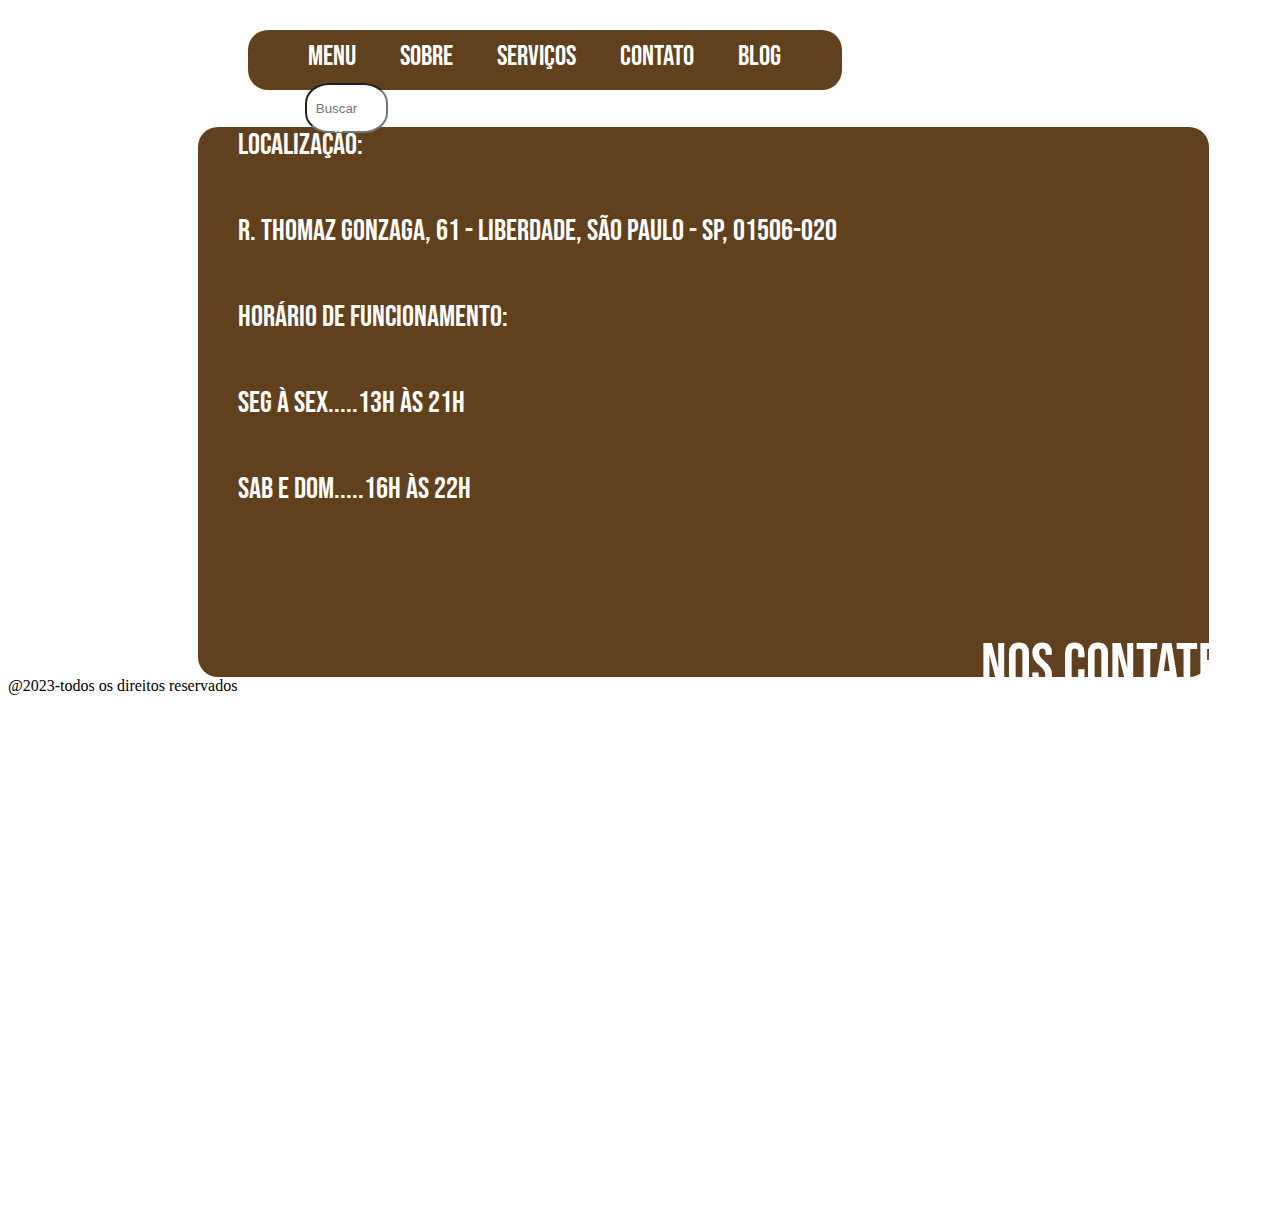
<file: contato.html>
<!DOCTYPE html>
<html lang="en">
<head>
    <meta charset="UTF-8">
    <meta http-equiv="X-UA-Compatible" content="IE=edge">
    <meta name="viewport" content="width=device-width, initial-scale=1.0">
    <link rel="stylesheet" href="style4.css">
    <title>Vinheria Agnello</title>
</head>
<body>
    <div class="container">
    <nav id="menu">
        <ul>
            <li><a href="menu.html">Menu</a></li>
            <li><a href="sobre.html">Sobre</a></li>
            <li><a href="servicos.html">Serviços</a></li>
            <li><a href="contato.html">Contato</a></li>
            <li><a href="blog.html">Blog</a></li>
            <input type="text" class="search-text" placeholder="Buscar">
        </ul>
    </nav>
        
        </div>   
        
<style>
@import url('https://fonts.googleapis.com/css2?family=Bebas+Neue&display=swap');
</style>

    <div id="box2">

    <button onclick="window.location.href ='login.html'">nos contate!</button>
       
    <p>Localização:</p>
    <p> R. Thomaz Gonzaga, 61 - Liberdade, São Paulo - SP, 01506-020</p>
    <p>Horário de Funcionamento:</p>
    <p>Seg à Sex.....13h às 21h</p>
    <p>Sab e Dom.....16h às 22h</p>
    </div>

<script src="script2.js"></script>
    <footer>@2023-todos os direitos reservados</footer>

</body>
</html>
</file>
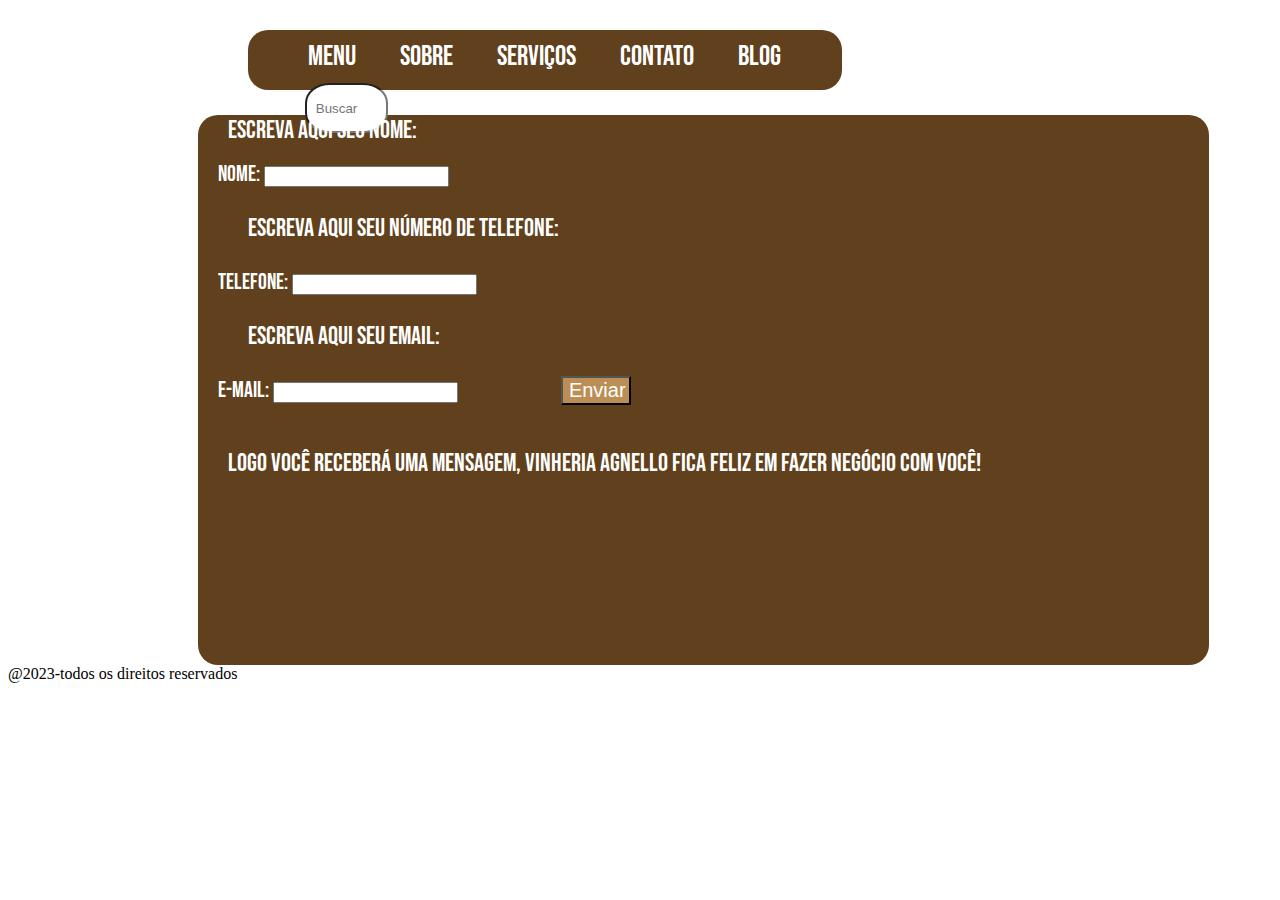
<file: login.html>
<!DOCTYPE html>
<html lang="en">
<head>
    <meta charset="UTF-8">
    <meta http-equiv="X-UA-Compatible" content="IE=edge">
    <meta name="viewport" content="width=device-width, initial-scale=1.0">
    <link rel="stylesheet" href="style3.css">
    <title>login</title>
</head>
<body>
    
    <div class="container">
    <nav id="menu">
        <ul>
            <li><a href="index.html">Menu</a></li>
            <li><a href="sobre.html">Sobre</a></li>
            <li><a href="servicos.html">Serviços</a></li>
            <li><a href="contato.html">Contato</a></li>
            <li><a href="blog.html">Blog</a></li>
            <input type="text" class="search-text" placeholder="Buscar">
        </ul>
    </nav>
    <div id="box1">
        <p>Escreva aqui seu nome:</p>
        <form id="formulario">
            <label for="nome">Nome:</label>
            <input type="text" id="nome" name="nome" required>
            <br>
        <p>Escreva aqui seu número de telefone:</p>
            <label for="telefone">Telefone:</label>
            <input type="tel" id="telefone" name="telefone" required>
        <br>
        <p>Escreva aqui seu email:</p>
            <label for="email">E-mail:</label>
            <input type="email" id="email" name="email" required>
            <button id="botao" type="submit">Enviar</button>
        </form>
    </nav>
        <br>
        <p>Logo você receberá uma mensagem, Vinheria Agnello fica feliz em fazer negócio com você!</p>
        <br>
    </div>

<style>
    @import url('https://fonts.googleapis.com/css2?family=Bebas+Neue&display=swap');
  </style>

<script src="script2.js"></script>
<footer>@2023-todos os direitos reservados</footer>
</body>
</html>
</file>
<file: style4.css>
body {
    background-image: url("https://img.migalhas.com.br/gf_base/empresas/MIGA/imagens/0B454E31BA06467DA1FA35649D473427A75C_VINHOS.png");
    background-size: cover;
    background-repeat: no-repeat;
    background-position: center;
    background-attachment: fixed;
}

.container {
    width: 100%;
    height: 0%; 
}
#menu {
    width: 47%;
    height: 60px;
    margin-top: 30px;
    text-align: absolute;
    background-color: #61401D;
    -webkit-border-radius: 20px 20px;
    margin-left: 19%;
    background-attachment: fixed;
}

#menu ul li {
    list-style: none;
    display: inline-block;
    padding: 10px;
    justify-content: space-between;
  
}

#menu ul li a{
    font-family: 'Bebas Neue', cursive;
    font-size: 28px;
    padding: 10px;
    color: #fff;
    text-decoration: none;
    text-transform: uppercase;
}

#menu ul li a:hover {
    text-decoration: underline 3px solid #BB8E55;
    border-radius: 5%;
}

.search-text {
    -webkit-border-radius: 25px 20px;
    width: 11%;
    height: 28px;
    padding: 9px; 
    margin-left: 3%;
}

#box1 {
    width: 80%;
    height: 550px;
    background-color: #61401D;
    -webkit-border-radius: 20px 20px;
    margin-left: 15%;
    background-attachment: fixed;
}

h1 {
    font-family: 'Bebas Neue', cursive;  
    text-align: justify;
    font-size: 35px;
    color: #fff;
    margin-left: 2%;
}

p {
    font-family: 'Bebas Neue', cursive;
    text-align: justify;
    font-size: 25px;
    color: #fff;
    margin-top: 50px;
    margin-left:4%;
}

img {
    margin-top: 2%;
    margin-left: 6%;
    width: 450px;
}

#box1 a {
    color: #fff;
    text-align: center;
    line-height: 700px;
    font-size: 25px;
    margin-left: 5%;
    position: absolute;
}

#box1 a:hover{
    color: #000;
}

#box2 {
    width: 80%;
    height: 550px;
    background-color: #61401D;
    -webkit-border-radius: 20px 20px;
    margin-left: 15%;
    margin-top: -1%;
}

#box2 p {
    color: #fff;
    font-family: 'Bebas Neue', cursive;
    text-align: absolute;
    font-size: 30px;
    line-height: -80%;
}

button {
    font-family: 'Bebas Neue', cursive;
    color: #fff;
    font-size: 60px;
    background-color: transparent;
    border-color: transparent;
    height: 120%;
    position: absolute;
    left: 76%;
    text-decoration: underline dotted;
} 

button:hover {
    color: #000;
}

#box3 {
    width: 80%;
    height: 550px;
    background-color: #61401D;
    -webkit-border-radius: 20px 20px;
    margin-left: 15%;
    margin-top: 2%;
}

#box3 h1 {
    color: #fff;
    font-family: 'Bebas Neue', cursive;
    text-align: justify;
    margin-top: -37%;
    font-size: 30px;
}

#box3 p {
    color: #fff;
    font-family: 'Bebas Neue', cursive;
    text-align: justify;
    margin-left: 1%;
    font-size: 25px;
    line-height: 29px;
    margin-top: 2%;
}

#box3 img {
    width: 700px;
    margin-left: 25%;
    margin-top: 19%;
}

#box4 {
    width: 80%;
    height: 550px;
    background-color: #61401D;
    -webkit-border-radius: 20px 20px;
    margin-left: 15%;
    margin-top: 2%;
}

#box4 img {
    width: 700px;
    margin-left: 25%;
    margin-top: 7%;
}

#box4 h1 {
    color: #fff;
    font-family: 'Bebas Neue', cursive;
    text-align: absolute;
    margin-top: 1%;
    font-size: 30px;
    line-height: 85px;
}

#box4 p {
    color: #fff;
    font-family: 'Bebas Neue', cursive;
    text-align: justify;
    margin-left: 1%;
    font-size: 25px;
    line-height: 29px;
    margin-top: -31%;
}
</file>
<file: style3.css>
body {
    background-image: url("https://img.migalhas.com.br/gf_base/empresas/MIGA/imagens/0B454E31BA06467DA1FA35649D473427A75C_VINHOS.png");
    background-size: cover;
    background-repeat: no-repeat;
    background-position: center;
    background-attachment: fixed;
}

.container {
    width: 100%;
    height: 0%; 
}
#menu {
    width: 47%;
    height: 60px;
    margin-top: 30px;
    text-align: absolute;
    background-color: #61401D;
    -webkit-border-radius: 20px 20px;
    margin-left: 19%;
    background-attachment: fixed;
}

#menu ul li {
    list-style: none;
    display: inline-block;
    padding: 10px;
    justify-content: space-between;
  
}

#menu ul li a{
    font-family: 'Bebas Neue', cursive;
    font-size: 28px;
    padding: 10px;
    color: #fff;
    text-decoration: none;
    text-transform: uppercase;
}

#menu ul li a:hover {
    text-decoration: underline 3px solid #BB8E55;
    border-radius: 5%;
}

.search-text {
    -webkit-border-radius: 25px 20px;
    width: 11%;
    height: 28px;
    padding: 9px; 
    margin-left: 3%;
}

#box1 {
    width: 80%;
    height: 550px;
    background-color: #61401D;
    -webkit-border-radius: 20px 20px;
    margin-left: 15%;
    background-attachment: fixed;
}

#formulario {
    font-family: 'Bebas Neue', cursive;
    text-align: justify;
    font-size: 22px;
    color: #fff;
    margin-left: 2%;
    margin-top: -1%;
}

p {
    font-family: 'Bebas Neue', cursive;
    font-size: 25px;
    color: #fff;
    text-align: justify;
    margin-left: 3%;
}

#botao {
    background-color: #BB8E55;
    color:#fff;
    height: 4%;
    width: 70px;
    font-size: 20px;
    margin-left: 10%;
    margin-top: -2%;
    justify-content: center;
}
</file>
